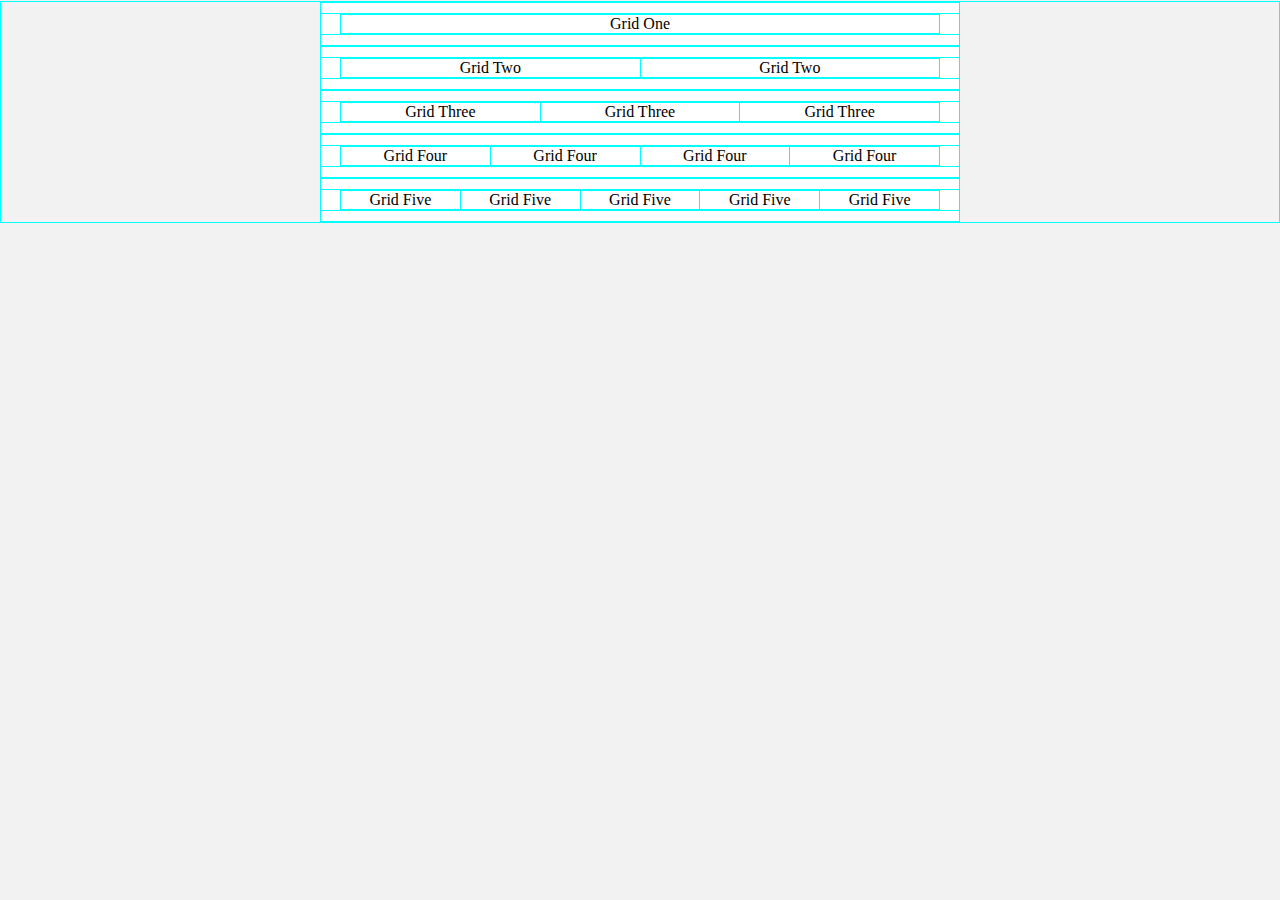
<file: bz_suscripcion/templates/plantilla_correo.html>
<!DOCTYPE HTML PUBLIC "-//W3C//DTD HTML 4.01 Transitional//EN" "http://www.w3.org/TR/html4/loose.dtd">
<html lang="en">
<head>
  <meta http-equiv="Content-Type" content="text/html; charset=UTF-8">
  <meta name="viewport" content="width=device-width, initial-scale=1">
  <meta http-equiv="X-UA-Compatible" content="IE=edge">

  <title>Grids Master Template</title>

  <style type="text/css">
    
    /* Outlines the grids, remove when sending */
    table td { border: 1px solid cyan; }
    /* CLIENT-SPECIFIC STYLES */
    body, table, td, a { -webkit-text-size-adjust: 100%; -ms-text-size-adjust: 100%; }
    table, td { mso-table-lspace: 0pt; mso-table-rspace: 0pt; }
    img { -ms-interpolation-mode: bicubic; }
    /* RESET STYLES */
    img { border: 0; outline: none; text-decoration: none; }
    table { border-collapse: collapse !important; }
    body { margin: 0 !important; padding: 0 !important; width: 100% !important; }
    /* iOS BLUE LINKS */
    a[x-apple-data-detectors] {
      color: inherit !important;
      text-decoration: none !important;
      font-size: inherit !important;
      font-family: inherit !important;
      font-weight: inherit !important;
      line-height: inherit !important;
    }
    /* ANDROID CENTER FIX */
    div[style*="margin: 16px 0;"] { margin: 0 !important; }
    /* MEDIA QUERIES */
    @media all and (max-width:639px){ 
      .wrapper{ width:320px!important; padding: 0 !important; }
      .container{ width:300px!important;  padding: 0 !important; }
      .mobile{ width:300px!important; display:block!important; padding: 0 !important; }
      .img{ width:100% !important; height:auto !important; }
      *[class="mobileOff"] { width: 0px !important; display: none !important; }
      *[class*="mobileOn"] { display: block !important; max-height:none !important; }
    }
  </style>    
</head>
<body style="margin:0; padding:0; background-color:#F2F2F2;">
  
  <span style="display: block; width: 640px !important; max-width: 640px; height: 1px" class="mobileOff"></span>
  
  <center>
    <table width="100%" border="0" cellpadding="0" cellspacing="0" bgcolor="#F2F2F2">
      <tr>
        <td align="center" valign="top">
            
          <table width="640" cellpadding="0" cellspacing="0" border="0" class="wrapper" bgcolor="#FFFFFF">
            <tr>
              <td height="10" style="font-size:10px; line-height:10px;">&nbsp;</td>
            </tr>
            <tr>
              <td align="center" valign="top">

                <table width="600" cellpadding="0" cellspacing="0" border="0" class="container">
                  <tr>
                    <td align="center" valign="top">
                      Grid One
                    </td>
                  </tr>
                </table>

              </td>
            </tr>
            <tr>
              <td height="10" style="font-size:10px; line-height:10px;">&nbsp;</td>
            </tr>
          </table>

          <table width="640" cellpadding="0" cellspacing="0" border="0" class="wrapper" bgcolor="#FFFFFF">
            <tr>
              <td height="10" style="font-size:10px; line-height:10px;">&nbsp;</td>
            </tr>
            <tr>
              <td align="center" valign="top">

                <table width="600" cellpadding="0" cellspacing="0" border="0" class="container">
                  <tr>
                    <td width="300" class="mobile" align="center" valign="top">
                      Grid Two
                    </td>
                    <td width="300" class="mobile" align="center" valign="top">
                      Grid Two
                    </td>
                  </tr>
                </table>

              </td>
            </tr>
            <tr>
              <td height="10" style="font-size:10px; line-height:10px;">&nbsp;</td>
            </tr>
          </table>

          <table width="640" cellpadding="0" cellspacing="0" border="0" class="wrapper" bgcolor="#FFFFFF">
            <tr>
             <td height="10" style="font-size:10px; line-height:10px;">&nbsp;</td>
            </tr>
            <tr>
              <td align="center" valign="top">

                <table width="600" cellpadding="0" cellspacing="0" border="0" class="container">
                  <tr>
                      <td width="200" class="mobile" align="center" valign="top">
                        Grid Three
                      </td>
                      <td width="200" class="mobile" align="center" valign="top">
                        Grid Three
                      </td>
                      <td width="200" class="mobile" align="center" valign="top">
                        Grid Three
                      </td>
                  </tr>
                </table>

              </td>
            </tr>
            <tr>
              <td height="10" style="font-size:10px; line-height:10px;">&nbsp;</td>
            </tr>
          </table>

          <table width="640" cellpadding="0" cellspacing="0" border="0" class="wrapper" bgcolor="#FFFFFF">
            <tr>
              <td height="10" style="font-size:10px; line-height:10px;">&nbsp;</td>
            </tr>
            <tr>
              <td align="center" valign="top">

                <table width="600" cellpadding="0" cellspacing="0" border="0" class="container">
                  <tr>
                    <td width="150" class="mobile" align="center" valign="top">
                      Grid Four
                    </td>
                    <td width="150" class="mobile" align="center" valign="top">
                      Grid Four
                    </td>
                    <td width="150" class="mobile" align="center" valign="top">
                      Grid Four
                    </td>
                    <td width="150" class="mobile" align="center" valign="top">
                      Grid Four
                    </td>
                  </tr>
                </table>

              </td>
            </tr>
            <tr>
              <td height="10" style="font-size:10px; line-height:10px;">&nbsp;</td>
            </tr>
          </table>

          <table width="640" cellpadding="0" cellspacing="0" border="0" class="wrapper" bgcolor="#FFFFFF">
            <tr>
              <td height="10" style="font-size:10px; line-height:10px;">&nbsp;</td>
            </tr>
            <tr>
              <td align="center" valign="top">

                <table width="600" cellpadding="0" cellspacing="0" border="0" class="container">
                  <tr>
                    <td width="120" class="mobile" align="center" valign="top">
                      Grid Five
                    </td>
                    <td width="120" class="mobile" align="center" valign="top">
                      Grid Five
                    </td>
                    <td width="120" class="mobile" align="center" valign="top">
                      Grid Five
                    </td>
                    <td width="120" class="mobile" align="center" valign="top">
                      Grid Five
                    </td>
                    <td width="120" class="mobile" align="center" valign="top">
                      Grid Five
                    </td>
                  </tr>
                </table>

              </td>
            </tr>
            <tr>
              <td height="10" style="font-size:10px; line-height:10px;">&nbsp;</td>
            </tr>
          </table>
            
        </td>
      </tr>
    </table>
  </center>
</body>
</html>
</file>
